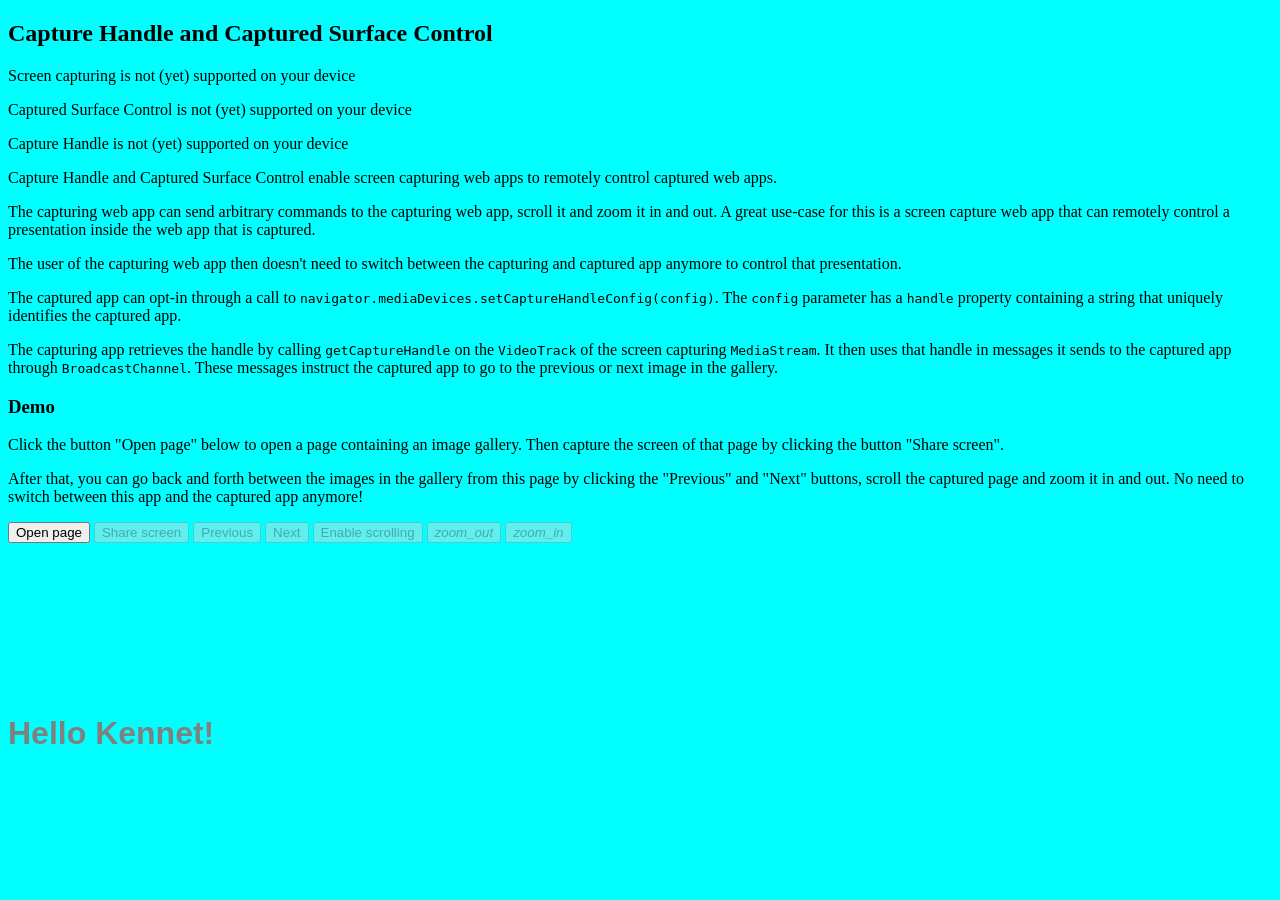
<file: index.html>
<!DOCTYPE html>
<html lang="en">
    <head>
        <link rel="manifest" href="manifest.json" />
        <script src="js.js"></script>
        <title>Hello kennet</title>
        <meta
  name="description"
  content="Hello kennet" />
<style>
    body {
    background-color: cyan;
}

h1 {
    color: gray;
    font: italic;
    font-family:'Franklin Gothic Medium', 'Arial Narrow', Arial, sans-serif;
};
</style>
  <div class="content">
    <h2 data-ref="active-demo-header">Capture Handle and Captured Surface Control</h2>
    
    <p class="no-support-screencapture">Screen capturing is not (yet) supported on your device</p>
    <p class="no-support-surface-control">Captured Surface Control is not (yet) supported on your device
    <p class="no-support">Capture Handle is not (yet) supported on your device</p>
  
    <p>
      Capture Handle and Captured Surface Control enable screen capturing web apps to remotely control captured web apps.
    </p>
    
    <p> 
      The capturing web app can send arbitrary commands to the capturing web app, scroll it and zoom it in and out.
      A great use-case for this is a screen capture web 
      app that can remotely control a presentation inside the web app that is captured. 
    </p>
    
    <p>
      The user of the capturing web app then doesn't need to switch between the capturing and captured app anymore to 
      control that presentation.
    </p>
    
    <p>
      The captured app can opt-in through a call to <code>navigator.mediaDevices.setCaptureHandleConfig(config)</code>.
      The <code>config</code> parameter has a <code>handle</code> property containing a string that uniquely identifies 
      the captured app.
    </p>
    
    <p>
      The capturing app retrieves the handle by calling <code>getCaptureHandle</code> on the <code>VideoTrack</code> of 
       the screen capturing <code>MediaStream</code>. It then uses that handle in messages it sends to the captured app 
       through <code>BroadcastChannel</code>. These messages instruct the captured app to go to the previous or next 
       image in the gallery.
    </p>
    
    <h3>Demo</h3>
    <p>
      Click the button "Open page" below to open a page containing an image gallery. Then capture the screen of that 
      page by clicking the button "Share screen". 
    </p>
    <p>  
      After that, you can go back and forth between the images in the gallery from this page by clicking the "Previous" 
      and "Next" buttons, scroll the captured page and zoom it in and out. No need to switch between this app and the
      captured app anymore!
    </p>
    
    <div id="buttons">
      <button id="open-page-button" type="button">Open page</button>
      <button id="share-screen-button" type="button" disabled>Share screen</button>
      <button id="stop-share-screen-button" type="button" hidden>Stop share</button>
      <button id="previous-button" type="button" disabled>Previous</button>
      <button id="next-button" type="button" disabled>Next</button>
      <button id="enable-scrolling-button" type="button" disabled>Enable scrolling</button>
      <button id="zoom-out-button" type="button" disabled>
        <i class="material-icons" translate="no" slot="left-icon">zoom_out</i>
      </button>
      <button id="zoom-in-button" type="button" disabled>
        <i class="material-icons" translate="no" slot="left-icon">zoom_in</i>
      </button>
    </div>
    
    <div style="display: flex">
      <video id="preview" autoplay playsinline></video>
    </div>
    

    </head>
    <body>
        <div role="main">
            <h1>Hello Kennet!</h1>
        </div>
    </body>
</html>
</file>
